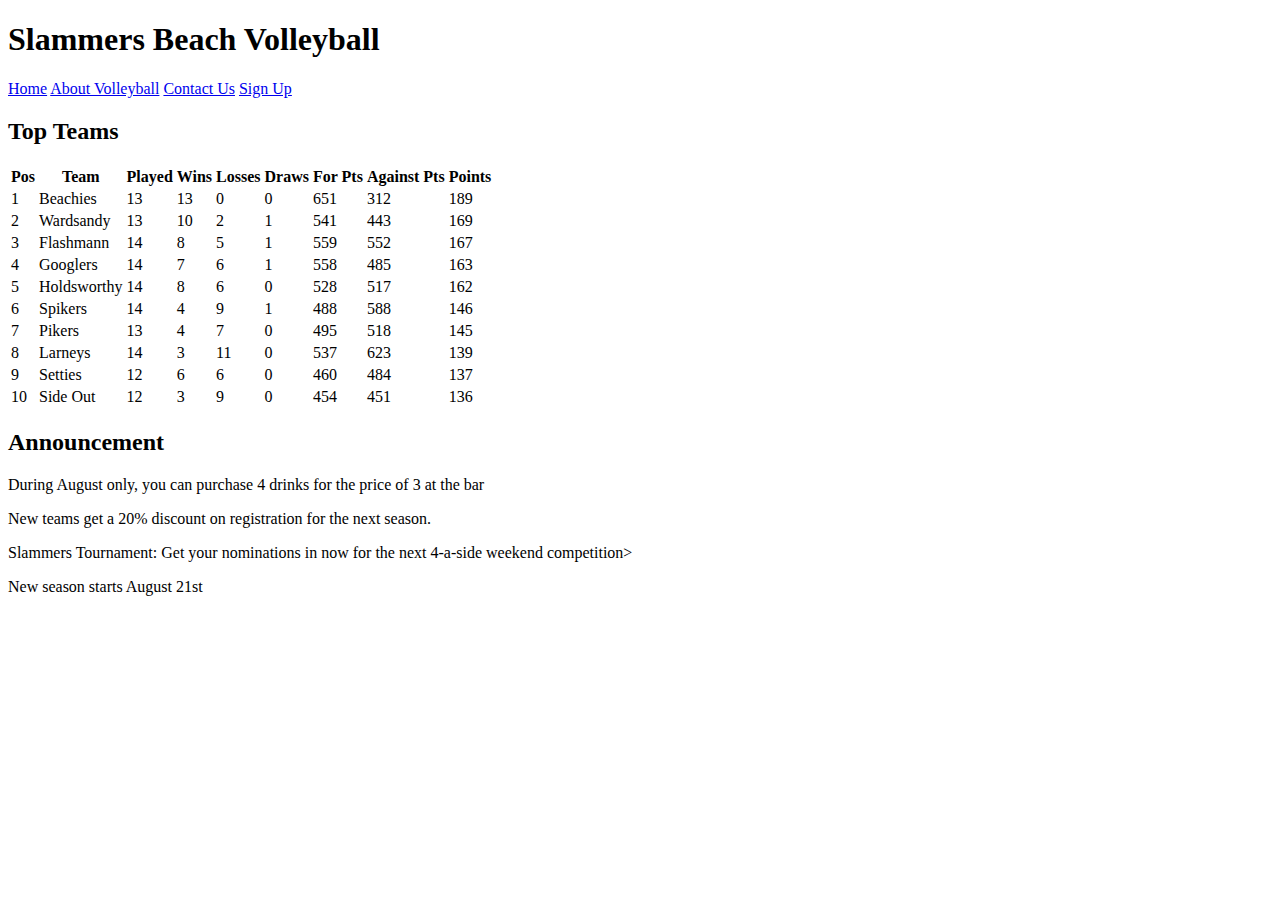
<file: index.html>
<!DOCTYPE html>
<html lang="en">
<head>
    <meta charset="UTF-8">
    <link rel="stylesheet" src="stylesheets/stylesheet_main.css">
    <title>Slammers Beach Volleyball - Home</title>
</head>
<body>
<h1>
    Slammers Beach Volleyball
</h1>
<nav>
<p>
    <a href="index.html">Home</a>
    <a href="volleyball.html">About Volleyball</a>
    <a href="contacts.html">Contact Us</a>
    <a href="signup.html">Sign Up</a>
</p>
</nav>
<h2>
    Top Teams
</h2>
<table>
    <tr>
        <th>Pos</th>
        <th>Team</th>
        <th>Played</th>
        <th>Wins</th>
        <th>Losses</th>
        <th>Draws</th>
        <th>For Pts</th>
        <th>Against Pts</th>
        <th>Points</th>
    </tr>
    <tr>
        <td>1</td>
        <td>Beachies</td>
        <td>13</td>
        <td>13</td>
        <td>0</td>
        <td>0</td>
        <td>651</td>
        <td>312</td>
        <td>189</td>
    </tr>
    <tr>
        <td>2</td>
        <td>Wardsandy</td>
        <td>13</td>
        <td>10</td>
        <td>2</td>
        <td>1</td>
        <td>541</td>
        <td>443</td>
        <td>169</td>
    </tr>
    <tr>
        <td>3</td>
        <td>Flashmann</td>
        <td>14</td>
        <td>8</td>
        <td>5</td>
        <td>1</td>
        <td>559</td>
        <td>552</td>
        <td>167</td>
    </tr>
    <tr>
        <td>4</td>
        <td>Googlers</td>
        <td>14</td>
        <td>7</td>
        <td>6</td>
        <td>1</td>
        <td>558</td>
        <td>485</td>
        <td>163</td>
    </tr>
    <tr>
        <td>5</td>
        <td>Holdsworthy</td>
        <td>14</td>
        <td>8</td>
        <td>6</td>
        <td>0</td>
        <td>528</td>
        <td>517</td>
        <td>162</td>
    </tr>
    <tr>
        <td>6</td>
        <td>Spikers</td>
        <td>14</td>
        <td>4</td>
        <td>9</td>
        <td>1</td>
        <td>488</td>
        <td>588</td>
        <td>146</td>
    </tr>
    <tr>
        <td>7</td>
        <td>Pikers</td>
        <td>13</td>
        <td>4</td>
        <td>7</td>
        <td>0</td>
        <td>495</td>
        <td>518</td>
        <td>145</td>
    </tr>
    <tr>
        <td>8</td>
        <td>Larneys</td>
        <td>14</td>
        <td>3</td>
        <td>11</td>
        <td>0</td>
        <td>537</td>
        <td>623</td>
        <td>139</td>
    </tr>
    <tr>
        <td>9</td>
        <td>Setties</td>
        <td>12</td>
        <td>6</td>
        <td>6</td>
        <td>0</td>
        <td>460</td>
        <td>484</td>
        <td>137</td>
    </tr>
    <tr>
        <td>10</td>
        <td>Side Out</td>
        <td>12</td>
        <td>3</td>
        <td>9</td>
        <td>0</td>
        <td>454</td>
        <td>451</td>
        <td>136</td>
    </tr>
</table>
<h2>
    Announcement
</h2>
<p1>
    <p>
        During August only, you can purchase 4 drinks for the price of 3 at the bar
    </p>
    <p>
        New teams get a 20% discount on registration for the next season.
    </p>
    <p>
        Slammers Tournament: Get your nominations in now for the next 4-a-side weekend competition>
    </p>
    <p>
        New season starts August 21st
    </p>
</p1>
</body>
</html>
</file>
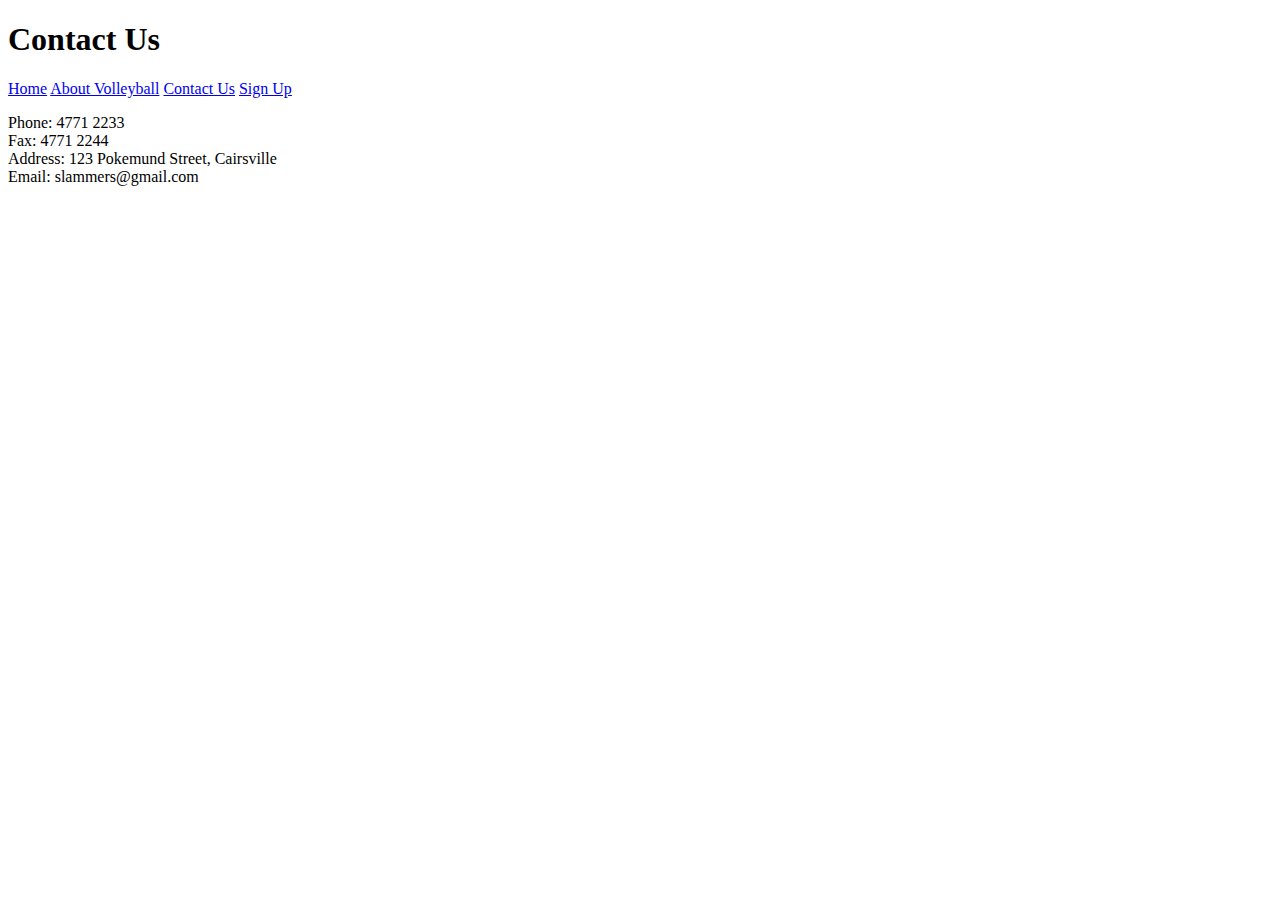
<file: contact.html>
<!DOCTYPE html>
<html lang="en">
<head>
    <meta charset="UTF-8">
    <link rel="stylesheet" src="stylesheets/stylesheet_main.css">
    <title>Slammers Beach Volleyball - Contact Us</title>
</head>
<body>
<h1>
    Contact Us
</h1>
<nav>
<p>
    <a href="index.html">Home</a>
    <a href="volleyball.html">About Volleyball</a>
    <a href="contact.html">Contact Us</a>
    <a href="signup.html">Sign Up</a>
</p>
</nav>
<p1>
    <p>
        Phone: 4771 2233<br>
        Fax: 4771 2244<br>
        Address: 123 Pokemund Street, Cairsville<br>
        Email: slammers@gmail.com<br>
    </p>
</p1>
</body>
</html>
</file>
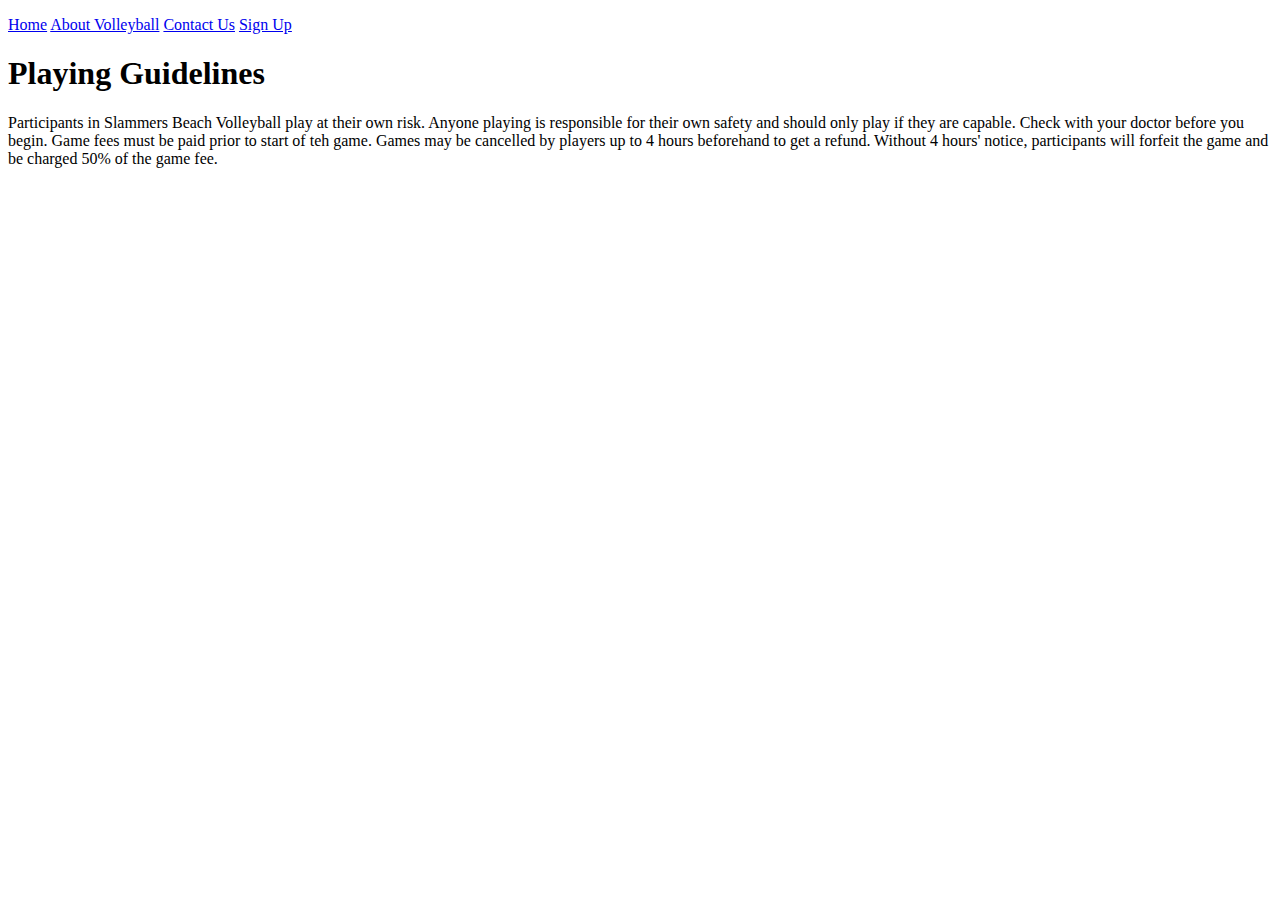
<file: signup.html>
<!DOCTYPE html>
<html lang="en">
<head>
    <meta charset="UTF-8">
    <link rel="stylesheet" src="stylesheets/stylesheet_main.css">
    <title>Slammer Beach Volleyball - Sign Up</title>
</head>
<body>
<nav>
    <p>
        <a href="index.html">Home</a>
        <a href="volleyball.html">About Volleyball</a>
        <a href="contact.html">Contact Us</a>
        <a href="signup.html">Sign Up</a>
    </p>
</nav>
<h1>
    Playing Guidelines
</h1>
<p1>
    <p>
        Participants in Slammers Beach Volleyball play at their own risk. Anyone playing is responsible for their own safety and should only play if they are capable. Check with your doctor before you begin. Game fees must be paid prior to start of teh game. Games may be cancelled by players up to 4 hours beforehand to get a refund. Without 4 hours' notice, participants will forfeit the game and be charged 50% of the game fee.
    </p>
</p1>
</body>
</html>
</file>
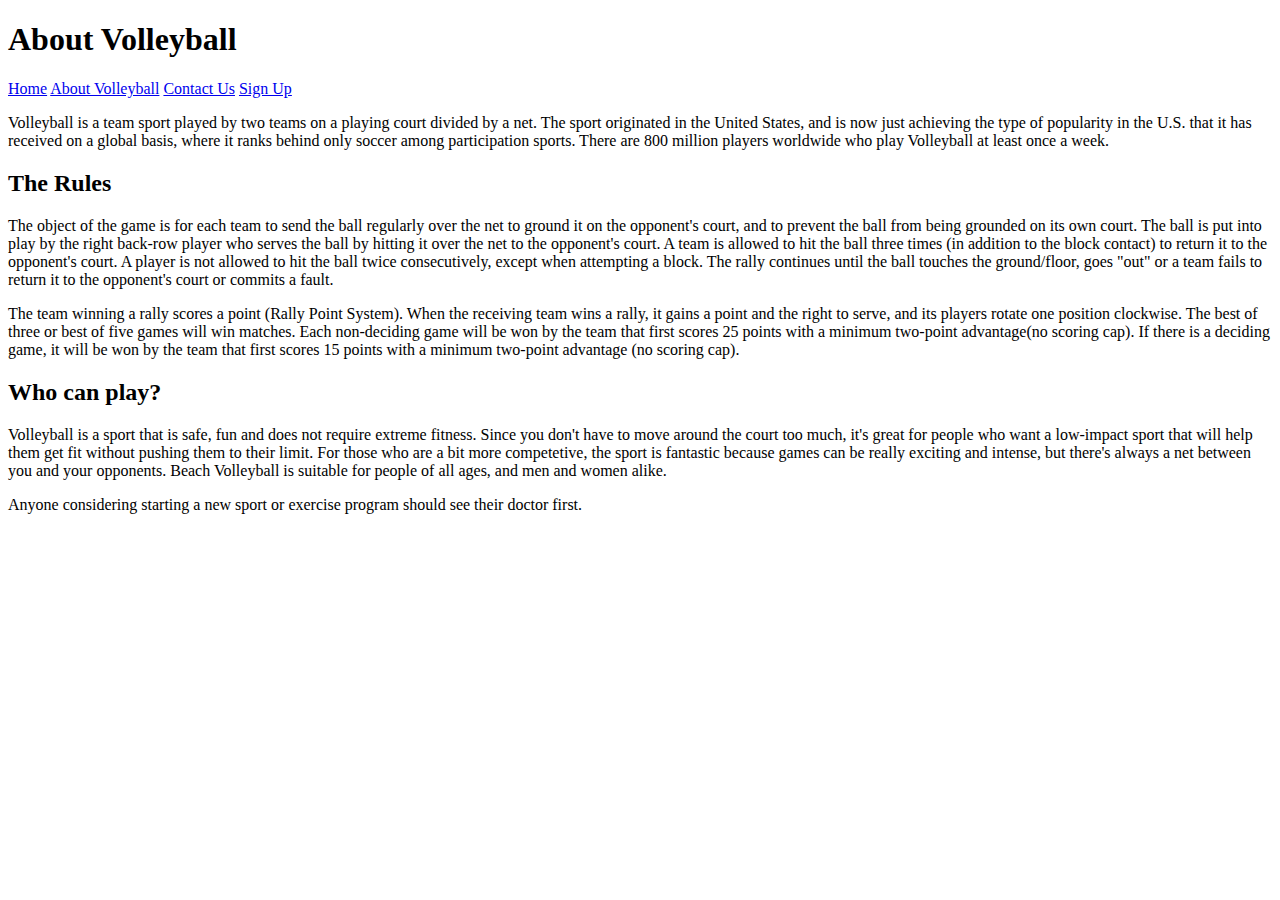
<file: volleyball.html>
<!DOCTYPE html>
<html lang="en">
<head>
    <meta charset="UTF-8">
    <link rel="stylesheet" src="stylesheets/stylesheet_main.css">
    <title>Slammers Beach Volleyball - About Volleyball</title>
</head>
<body>
<h1>
    About Volleyball
</h1>
<nav>
<p>
    <a href="index.html">Home</a>
    <a href="volleyball.html">About Volleyball</a>
    <a href="contact.html">Contact Us</a>
    <a href="signup.html">Sign Up</a>
</p>
</nav>
<p1>
    <p>
        Volleyball is a team sport played by two teams on a playing court divided by a net. The sport originated in the United States, and is now just achieving the type of popularity in the U.S. that it has received on a global basis, where it ranks behind only soccer among participation sports. There are 800 million players worldwide who play Volleyball at least once a week.
    </p>
    </p1>
<h2>
    The Rules
</h2>
<p1>
    <p>
        The object of the game is for each team to send the ball regularly over the net to ground it on the opponent's court, and to prevent the ball from being grounded on its own court. The ball is put into play by the right back-row player who serves the ball by hitting it over the net to the opponent's court. A team is allowed to hit the ball three times (in addition to the block contact) to return it to the opponent's court. A player is not allowed to hit the ball twice consecutively, except when attempting a block. The rally continues until the ball touches the ground/floor, goes "out" or a team fails to return it to the opponent's court or commits a fault.
    </p>
    <p>
        The team winning a rally scores a point (Rally Point System). When the receiving team wins a rally, it gains a point and the right to serve, and its players rotate one position clockwise. The best of three or best of five games will win matches. Each non-deciding game will be won by the team that first scores 25 points with a minimum two-point advantage(no scoring cap). If there is a deciding game, it will be won by the team that first scores 15 points with a minimum two-point advantage (no scoring cap).
    </p>
</p1>
<h2>
    Who can play?
</h2>
<p1>
    <p>
        Volleyball is a sport that is safe, fun and does not require extreme fitness. Since you don't have to move around the court too much, it's great for people who want a low-impact sport that will help them get fit without pushing them to their limit. For those who are a bit more competetive, the sport is fantastic because games can be really exciting and intense, but there's always a net between you and your opponents. Beach Volleyball is suitable for people of all ages, and men and women alike.
    </p>
    <p>
        Anyone considering starting a new sport or exercise program should see their doctor first.
    </p>
</p1>
</body>
</html>
</file>
